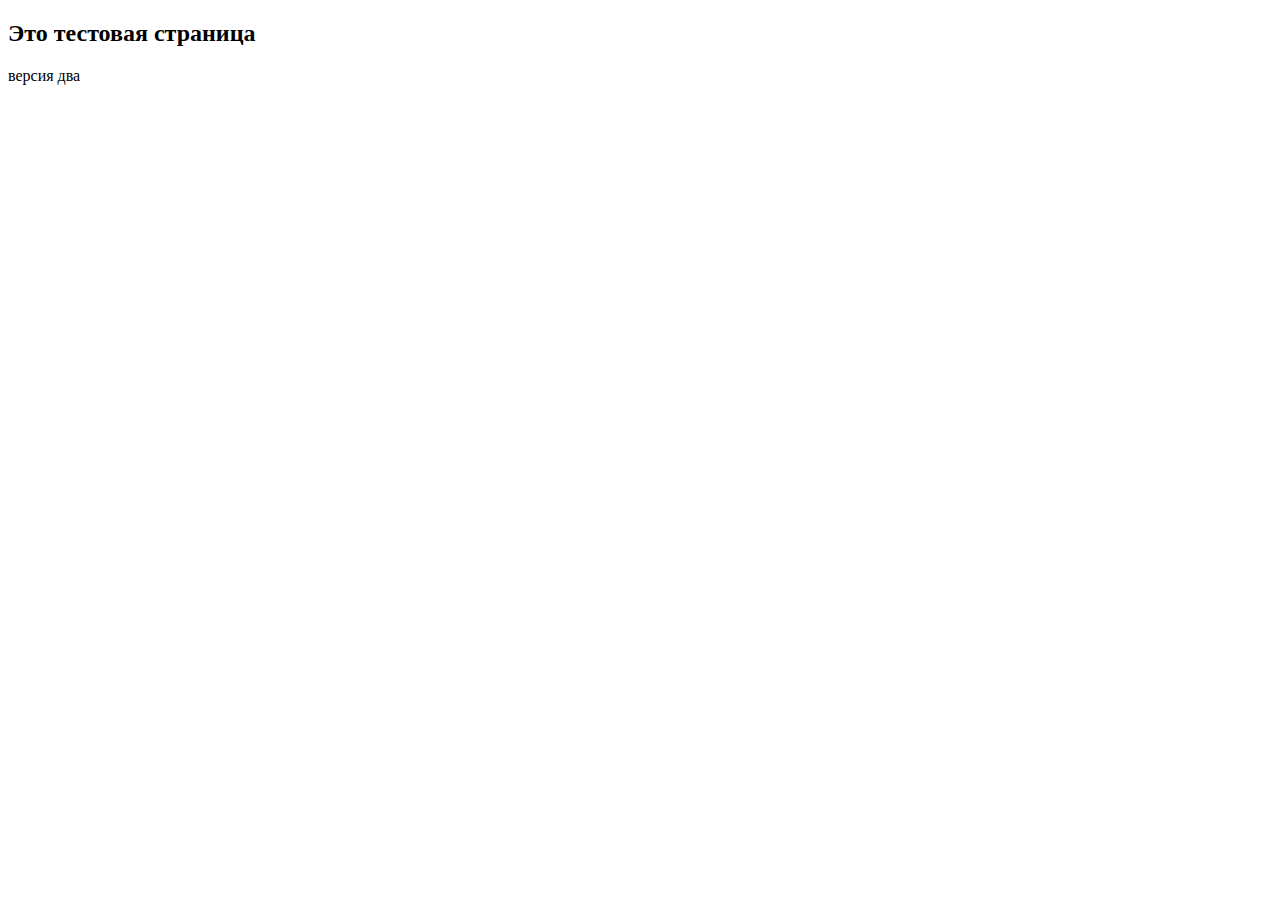
<file: main/templates/test.html>
<!DOCTYPE html>
<html lang="en">
<head>
  <meta charset="UTF-8">
  <meta http-equiv="X-UA-Compatible" content="IE=edge">
  <meta name="viewport" content="width=device-width, initial-scale=1.0">
  <title>Document</title>
</head>
<body>
    <h2> Это тестовая страница</h2>
    <div>версия два</div>
</body>
</html>
</file>
